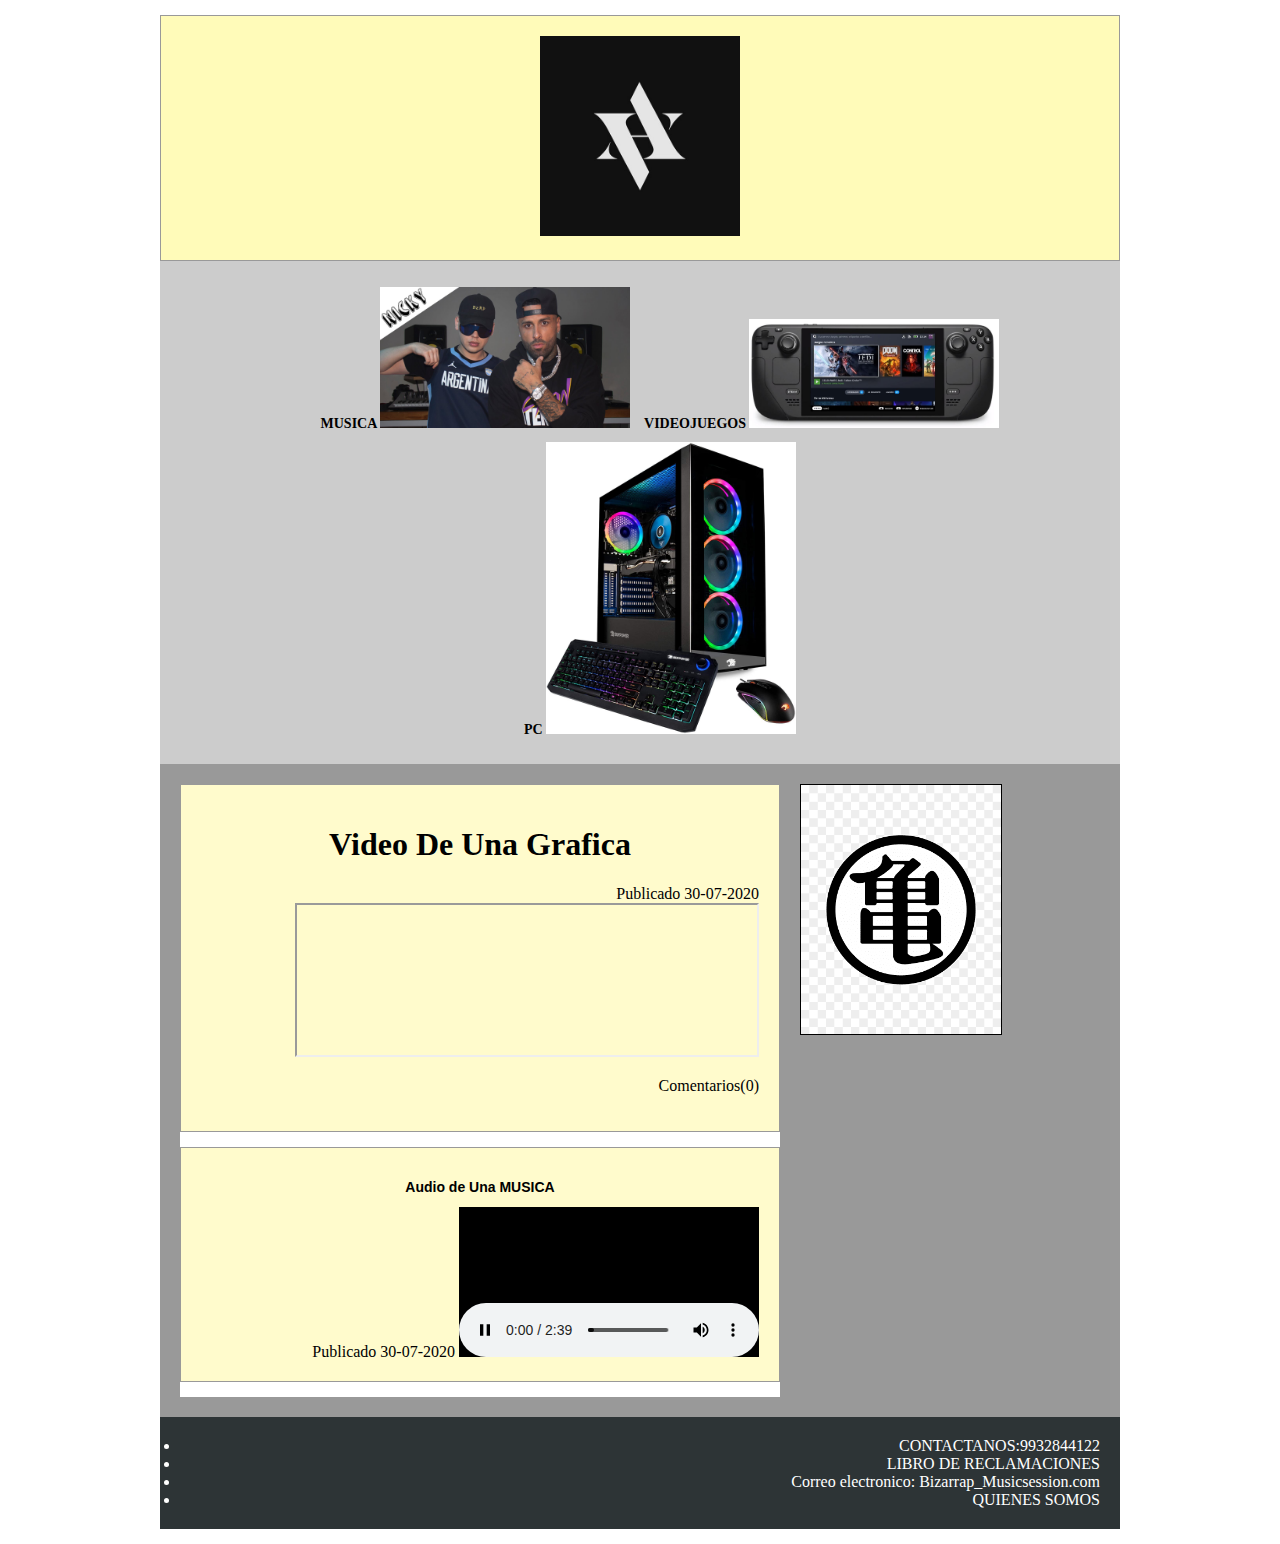
<file: index.html>
<!DOCTYPE html>
<html lang="en">
<head>
    <meta charset="UTF-8">
    <meta http-equiv="X-UA-Compatible" content="IE=edge">
    <meta name="viewport" content="width=device-width, initial-scale=1.0">
    <title>Document</title>
    <link rel="stylesheet" href="/Css/hola.css">
    
</head>
<body>
    
    <div class="agrupar">
    <header class="cabecera">
        <img class="img" src="/imagenes/hola.jpg" alt="Logo">
    </header>

    
    <nav class="menu">
         <ul>
            <li class="dos">MUSICA <img src="/imagenes/nicki.jpg" width="250px">
            </li>
           <li class="dos">VIDEOJUEGOS <img src="/imagenes/hola2.jpg" width="250px" alt=""></li>
           <li class="dos">PC <img src="/imagenes/pc.jpg" width="250px" ></li>

        </ul>
    </nav>
    
    <section class="seccion">
        
        <article> 
            <hgroup>

            <h1>Video De Una Grafica</h1>
            
            </hgroup> 
            <time datetime="30-07-2020">Publicado 30-07-2020</time>
            
            <iframe  src="https://www.youtube.com/embed/Lk2YagynvuQ" width="460" ></iframe>
                 <footer>
                     <p>Comentarios(0)</p>
                 </footer>
                </article>
        <article>
            <hgroup>
                
                <h2>Audio de Una MUSICA</h2>
                </hgroup> 
            <time datetime="30-07-2020">Publicado 30-07-2020</time>
            
            <embed src="/Bizarrap.mp3">
        </article>

        
    </section>
    
    

    <img class="imagen" src="imagenes/aze.png" alt="imagen">
    
    <footer class="pie">
        
        <li>CONTACTANOS:9932844122</li>  
        <li>LIBRO DE RECLAMACIONES</li>  
        <li>Correo electronico: Bizarrap_Musicsession.com</li>
        <li>QUIENES SOMOS</li>
    </footer>

   
</div>





</body>
</html>
</file>
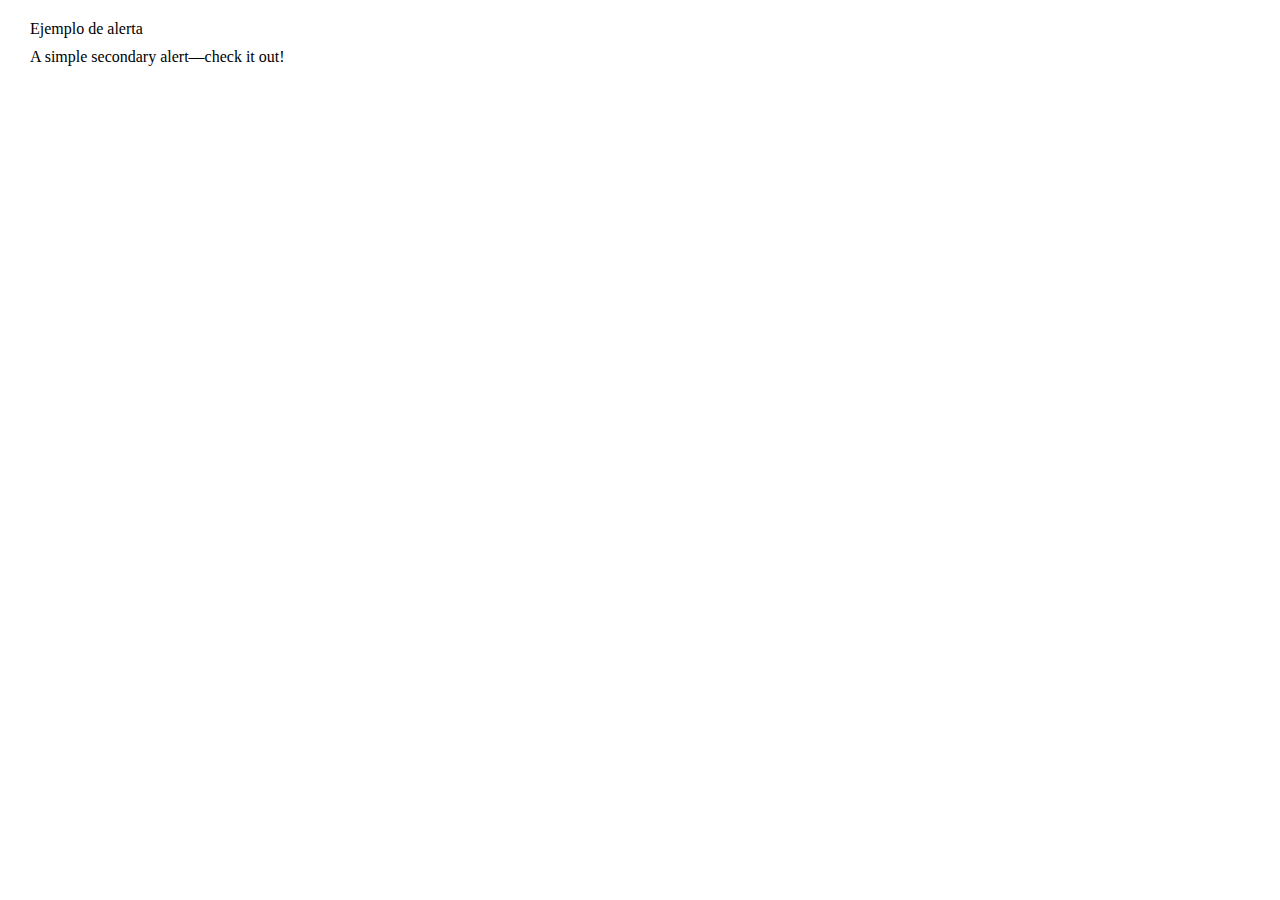
<file: page/bootstrap/ejemplo1.html>
<!DOCTYPE html>
<html lang="en">
<head>
    <meta charset="UTF-8">
    <meta http-equiv="X-UA-Compatible" content="IE=edge">
    <meta name="viewport" content="width=device-width, initial-scale=1.0">
    <title>Ejemplo bootstrap 4.0</title>
    <link rel="stylesheet" href="https://cdn.jsdelivr.net/npm/bootstrap@4.6.0/dist/css/bootstrap.min.css" integrity="sha384-B0vP5xmATw1+K9KRQjQERJvTumQW0nPEzvF6L/Z6nronJ3oUOFUFpCjEUQouq2+l" crossorigin="anonymous">
<script src="https://cdn.jsdelivr.net/npm/bootstrap@4.6.0/dist/js/bootstrap.bundle.min.js" integrity="sha384-Piv4xVNRyMGpqkS2by6br4gNJ7DXjqk09RmUpJ8jgGtD7zP9yug3goQfGII0yAns" crossorigin="anonymous"></script>
    <!--existen 3 formas de instalar Bootstrap a un proyecto
    1. Usando las URLs
    2. Agregando manualmente los codigos fuentes
    
    3. Usando un gestor de librerias como npm--->
    <style>
        
        *{
            box-sizing: border-box;
            margin: 10px;
        }
        </style>

</head>
<body style="width: 80%; margin: 10px;">
    <div class="alert alert-primary" role="alert">
        Ejemplo de alerta
      </div>
      <div class="alert alert-secondary" role="alert">
        A simple secondary alert—check it out!
      </div>
</body>
</html>
</file>
<file: Css/hola.css>
.img{
    width: 200px;
}


h2{
    font: bold 14px sans-serif;
}

header,section,footer,nav,article,hgroup,.imagen{
    display: block;
    text-align: center;
   
}    
body{ 
    text-align: center;
}


.agrupar{
    
    width: 960px;
    margin: 15px auto;
    padding: 0px;
    background-color: #999999;
    
}

.cabecera{
    background: #fffbb9;
    border: 1px solid #999999;
    padding: 20px;
}

.menu{
    background: #ccc;
    padding: 5px 15px;
    transition: all 2s ease-in;
}


.dos:hover{
    transform: scale(1.3, 1.3);

}

.menu li{
    list-style: none;
    padding: 5px;
    font: bold 14px verdana;

    display: inline-block
}

.seccion{
    margin: 20px;
    width: 600px;
    background: white;
    float: left;
}

.pie{
    clear: both;
    padding: 20px;
    background: #2d3436;
    color: #ffffff;
}

article{
    background: #fffbcc;
    border: 1px solid #999;
    padding: 20px;
    margin-bottom: 15px;
}

.imagen{
width: 200px;
    border: 1px solid black;
    margin: 20px;
   
}

article,footer{
    text-align: right;
}
</file>
